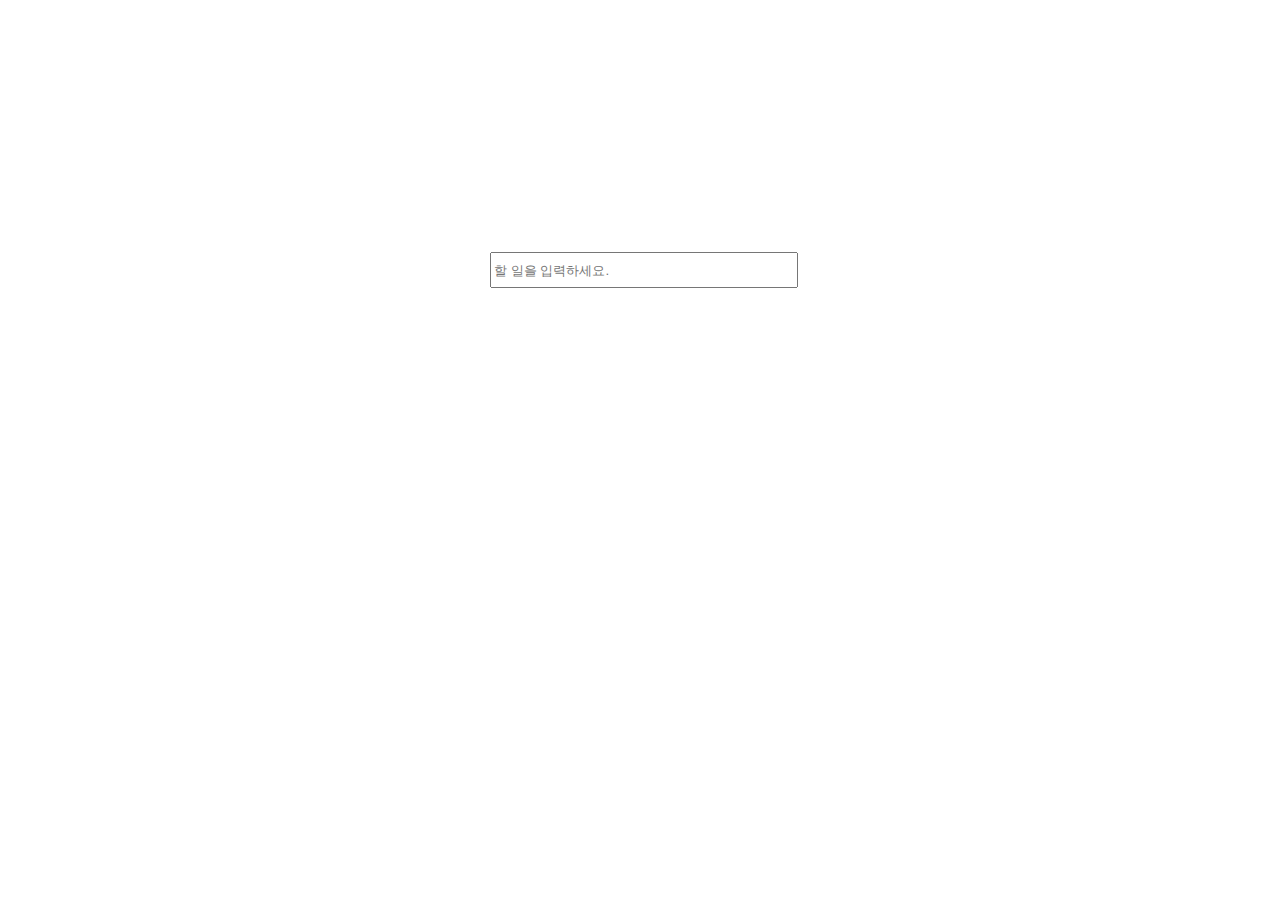
<file: clock-todo/index.html>
<!DOCTYPE html>
<html lang="en">
<head>
  <meta charset="UTF-8">
  <meta name="viewport" content="width=device-width, initial-scale=1.0">
  <title>Document</title>
  <link rel="stylesheet" href="index.css">
</head>
<body>
  <h1 class="js-clock"></h1>
  <div class="js-todo">
    <form action="" class="form">
      <input type="text" placeholder="할 일을 입력하세요.">
    </form>
    <ul class="todo-ul"></ul>
  </div>

  <script src="clock.js"></script>
  <script src="todo.js"></script>
</body>
</html>
</file>
<file: clock-todo/index.css>
.js-clock{
  width: 200px;
  height: auto;
  position: absolute;
  left: 50%; top: 20%;

  -webkit-transform: translate(-50%, -50%);
  -moz-transform: translate(-50%, -50%);
  -o-transform: translate(-50%, -50%);
  transform: translate(-50%, -50%);

  text-align: center;
}

.form{
  width: 300px;
  height: auto;
  position: absolute;
  left: 50%; top: 30%;

  -webkit-transform: translate(-50%, -50%);
  -moz-transform: translate(-50%, -50%);
  -o-transform: translate(-50%, -50%);
  transform: translate(-50%, -50%);

  text-align: center;
}
.form input{
  width: 100%;
  height: 30px;
}

ul{
  width: 300px;
  height: auto;
  position: absolute;
  left: 50%; top: 40%;

  -webkit-transform: translate(-50%, -50%);
  -moz-transform: translate(-50%, -50%);
  -o-transform: translate(-50%, -50%);
  transform: translate(-50%, -50%);
}

button{
  margin-left: 5px;
}
</file>
